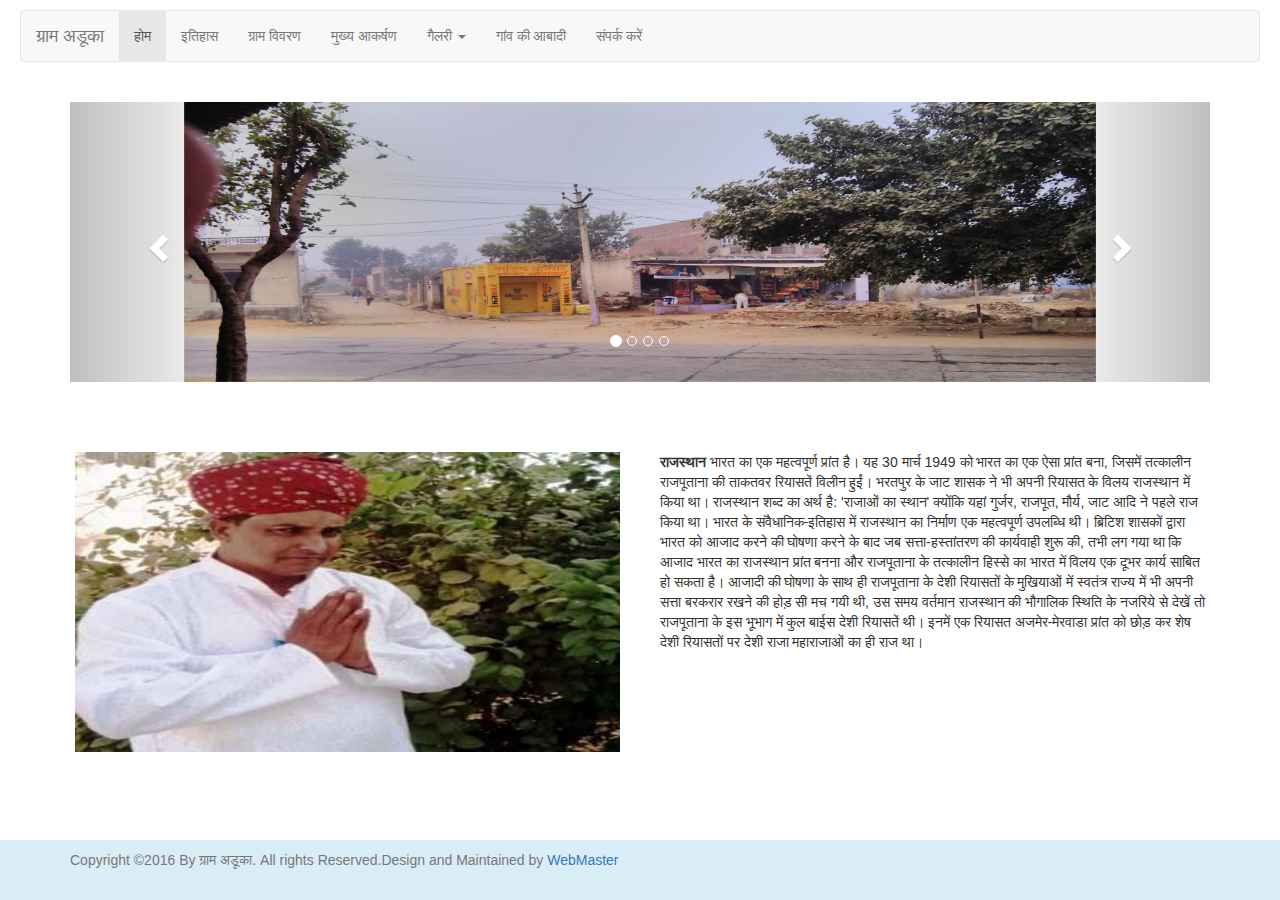
<file: index.html>
<!DOCTYPE html>
<html lang="en">
<head>
  <title>अडूका में आपका स्वागत है</title>
  <meta charset="utf-8">
  <meta name="viewport" content="width=device-width, initial-scale=1">
  
  <link rel="stylesheet" href="static/css/bootstrap.min.css">
  <link rel="stylesheet" href="static/css/gram.css">
  <link rel="stylesheet" href="static/css/sticky-footer-navbar.css">



  


<!-- when the final is ready then change the above line 
  <link rel="stylesheet" href="https://maxcdn.bootstrapcdn.com/bootstrap/3.3.7/css/bootstrap.min.css">
  <script src="https://ajax.googleapis.com/ajax/libs/jquery/3.1.1/jquery.min.js"></script>
  <script src="https://maxcdn.bootstrapcdn.com/bootstrap/3.3.7/js/bootstrap.min.js"></script>
-->
  <script src="https://ajax.googleapis.com/ajax/libs/jquery/1.12.4/jquery.min.js"></script>
  <script src="https://maxcdn.bootstrapcdn.com/bootstrap/3.3.7/js/bootstrap.min.js">
  </script>
  

  


</head>
 <style>
  .carousel-inner > .item > img,
  .carousel-inner > .item > a > img {
      width: 80%;
      margin: auto;
  }

  #header-image {

  }

  #sarpanch-image {
  	height: 300px
  }

  .carousel-inner>.item>a>img, .carousel-inner>.item>img {
      height: 280px;
    }

  @media (max-width: 600px) {
    .carousel-inner>.item>a>img, .carousel-inner>.item>img {
      height: 125px;
    }
  }

  </style>
<body>
<!-- you can skip this div 

<div class="row">
  <div class="col-md-6"> 

    <img class="img-responsive" id="header-image"  src="static/img/emblem.png" alt="sarpanch" width="60" height="60">

  </div>

  <div class="col-md-6">

    <img class="img-responsive" id="header-image" src="static/img/gram.png" alt="sarpanch" width="50%" height="60">

  </div>
</div>
-->
<nav class="navbar navbar-default"> 
  <div class="container-fluid">
    <div class="navbar-header">
      <button type="button" class="navbar-toggle" data-toggle="collapse" data-target="#myNavbar">
        <span class="icon-bar"></span>
        <span class="icon-bar"></span>
        <span class="icon-bar"></span>
      </button>

      <a class="navbar-brand" href="#"> ग्राम अडूका </a>
    </div>

    <div class="collapse navbar-collapse" id="myNavbar"> 
      <ul class="nav navbar-nav">
        <li class="active"><a href="#"> होम</a></li>
        <li><a href="gram_history/index.html">इतिहास</a></li>
        <li><a href="gram_description/index.html">ग्राम विवरण</a></li>
        <li><a href="main_feature/index.html"> मुख्य आकर्षण </a> </li>
        <li class="dropdown">
          <a class="dropdown-toggle" data-toggle="dropdown" href="#"> गैलरी <span class="caret"> </span></a> 
            <ul class="dropdown-menu">
              <li><a href="#"> फोटो गैलरी </a> </li>
              <li><a href="#"> वीडियो गैलरी </a> </li>
            </ul>
        </li>
        <li><a href="village_population/index.html">गांव की आबादी </a></li>
        <li> <a href="contact/index.html"> संपर्क करें </a></li>
      </ul>
    </div>
  </div>
</nav>


<div class="container">

  <div id="myCarousel" class="carousel slide" data-ride="carousel" style="margin: 0px;">
    <!-- Indicators -->
    <ol class="carousel-indicators">
      <li data-target="#myCarousel" data-slide-to="0" class="active"></li>
      <li data-target="#myCarousel" data-slide-to="1"></li>
      <li data-target="#myCarousel" data-slide-to="2"></li>
      <li data-target="#myCarousel" data-slide-to="3"></li>
    </ol>

    <!-- Wrapper for slides -->
    <div class="carousel-inner" role="listbox">
      <div class="item active">
        <img src="static/img/gram-front.jpg" alt="gram" width="700" height="200">
      </div>

      <div class="item">
        <img src="static/img/gram2.jpg" alt="branch" width="700" height="200">
      </div>
    
      <div class="item">
        <img src="static/img/gram1.jpg" alt="sunset" width="700" height="200">
      </div>

      <div class="item">
        <img src="static/img/gram4.jpg" alt="scotland" width="700" height="200">
      </div>
    </div>

    <!-- Left and right controls -->
    <a class="left carousel-control" href="#myCarousel" role="button" data-slide="prev">
      <span class="glyphicon glyphicon-chevron-left" aria-hidden="true"></span>
      <span class="sr-only">Previous</span>
    </a>
    <a class="right carousel-control" href="#myCarousel" role="button" data-slide="next">
      <span class="glyphicon glyphicon-chevron-right" aria-hidden="true"></span>
      <span class="sr-only">Next</span>
    </a>
  </div>

  <div class="row">
    <div class="col-md-6">
      
      <img class="img-responsive" id="sarpanch-image" src="static/img/SarpanchM.jpg" alt="sarpanch" width="100%" height="300">

    </div>
    <div class="col-md-6">
    <p>
       <b>राजस्थान</b> भारत का एक महत्वपूर्ण प्रांत है। यह 30 मार्च 1949 को भारत का एक ऐसा प्रांत बना, जिसमें तत्कालीन राजपूताना की ताकतवर रियासतें विलीन हुईं। भरतपुर के जाट शासक ने भी अपनी रियासत के विलय राजस्थान में किया था। राजस्थान शब्द का अर्थ है: 'राजाओं का स्थान' क्योंकि यहां गुर्जर, राजपूत, मौर्य, जाट आदि ने पहले राज किया था। भारत के संवैधानिक-इतिहास में राजस्थान का निर्माण एक महत्वपूर्ण उपलब्धि थी। ब्रिटिश शासकों द्वारा भारत को आजाद करने की घोषणा करने के बाद जब सत्ता-हस्तांतरण की कार्यवाही शुरू की, तभी लग गया था कि आजाद भारत का राजस्थान प्रांत बनना और राजपूताना के तत्कालीन हिस्से का भारत में विलय एक दूभर कार्य साबित हो सकता है। आजादी की घोषणा के साथ ही राजपूताना के देशी रियासतों के मुखियाओं में स्वतंत्र राज्य में भी अपनी सत्ता बरकरार रखने की होड़ सी मच गयी थी, उस समय वर्तमान राजस्थान की भौगालिक स्थिति के नजरिये से देखें तो राजपूताना के इस भूभाग में कुल बाईस देशी रियासतें थी। इनमें एक रियासत अजमेर-मेरवाडा प्रांत को छोड़ कर शेष देशी रियासतों पर देशी राजा महाराजाओं का ही राज था। 
    </p>
    </div>

  </div>


</div>
<footer class="footer">
      <div class="container">
        <p class="text-muted"> 
         Copyright ©2016 By ग्राम अडूका. All rights Reserved.Design and Maintained by <a href="http://sajjan.xyz">WebMaster</a>
        </p>
      </div>  
</footer>

</body>
</html>
</file>
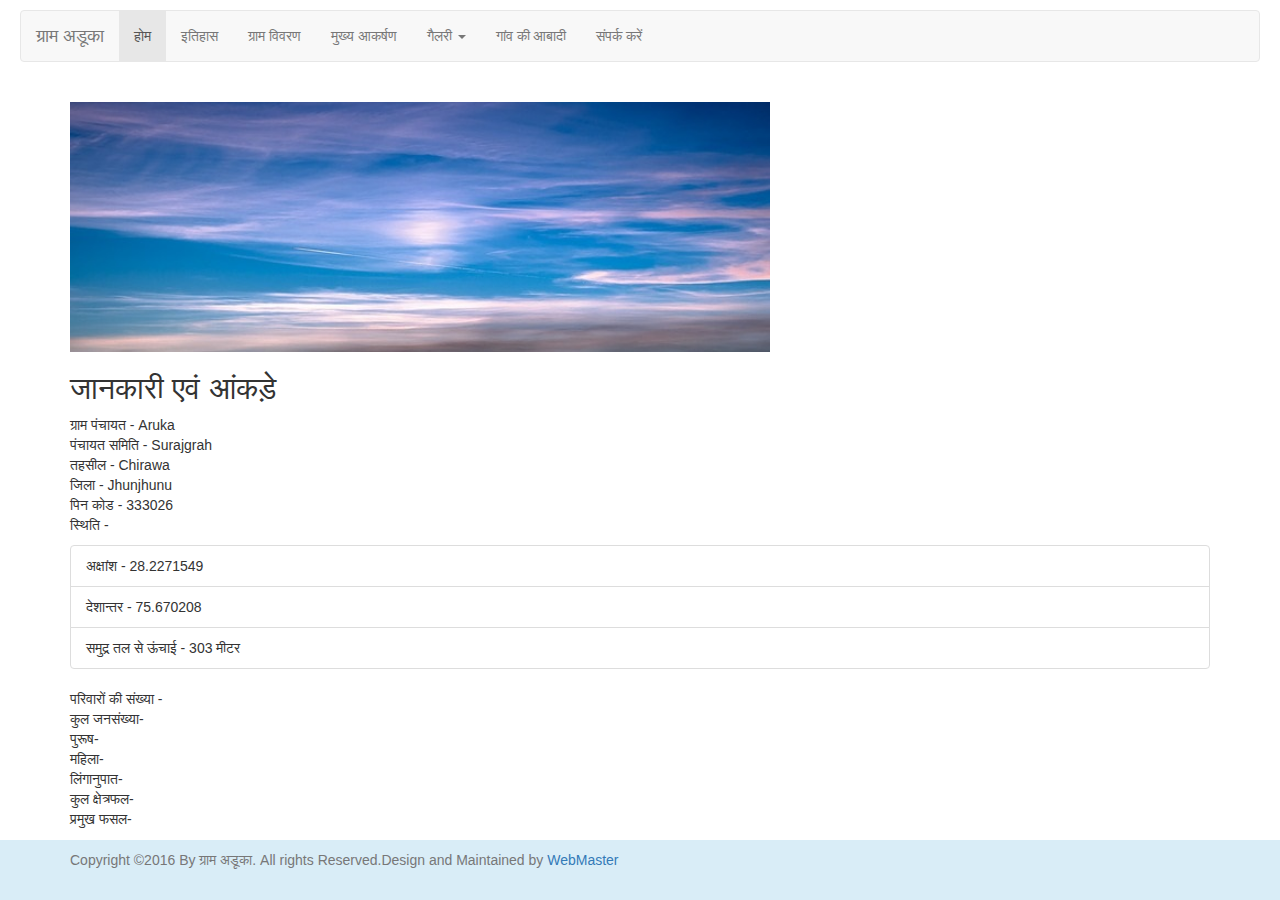
<file: gram_description/index.html>
<!DOCTYPE html>
<html lang="en">
<head>
  <title>अडूका में आपका स्वागत है</title>
  <meta charset="utf-8">
  <meta name="viewport" content="width=device-width, initial-scale=1">
  
  <link rel="stylesheet" href="../static/css/bootstrap.min.css">
  <link rel="stylesheet" href="../static/css/gram.css">
  <link rel="stylesheet" href="../static/css/sticky-footer-navbar.css">



  


<!-- when the final is ready then change the above line 
  <link rel="stylesheet" href="https://maxcdn.bootstrapcdn.com/bootstrap/3.3.7/css/bootstrap.min.css">
  <script src="https://ajax.googleapis.com/ajax/libs/jquery/3.1.1/jquery.min.js"></script>
  <script src="https://maxcdn.bootstrapcdn.com/bootstrap/3.3.7/js/bootstrap.min.js"></script>
-->
  <script src="https://ajax.googleapis.com/ajax/libs/jquery/1.12.4/jquery.min.js"></script>
  <script src="https://maxcdn.bootstrapcdn.com/bootstrap/3.3.7/js/bootstrap.min.js">
  </script>
  

  


</head>
 <style>
  .carousel-inner > .item > img,
  .carousel-inner > .item > a > img {
      width: 80%;
      margin: auto;
  }

  #header-image {

  }

  #sarpanch-image {
  	height: 300px
  }

  .carousel-inner>.item>a>img, .carousel-inner>.item>img {
      height: 280px;
    }

  @media (max-width: 600px) {
    .carousel-inner>.item>a>img, .carousel-inner>.item>img {
      height: 125px;
    }
  }

  </style>
<body>
<!-- you can skip this div 

<div class="row">
  <div class="col-md-6"> 

    <img class="img-responsive" id="header-image"  src="../static/img/emblem.png" alt="sarpanch" width="60" height="60">

  </div>

  <div class="col-md-6">

    <img class="img-responsive" id="header-image" src="../static/img/gram.png" alt="sarpanch" width="50%" height="60">

  </div>
</div>
-->
<nav class="navbar navbar-default"> 
  <div class="container-fluid">
    <div class="navbar-header">
      <button type="button" class="navbar-toggle" data-toggle="collapse" data-target="#myNavbar">
        <span class="icon-bar"></span>
        <span class="icon-bar"></span>
        <span class="icon-bar"></span>
      </button>

      <a class="navbar-brand" href="#"> ग्राम अडूका </a>
    </div>

    <div class="collapse navbar-collapse" id="myNavbar"> 
      <ul class="nav navbar-nav">
        <li class="active"><a href="#"> होम</a></li>
        <li><a href="../gram_history/index.html">इतिहास</a></li>
        <li><a href="index.html">ग्राम विवरण</a></li>
        <li><a href="../main_feature/index.html"> मुख्य आकर्षण </a> </li>
        <li class="dropdown">
          <a class="dropdown-toggle" data-toggle="dropdown" href="#"> गैलरी <span class="caret"> </span></a> 
            <ul class="dropdown-menu">
              <li><a href="#"> फोटो गैलरी </a> </li>
              <li><a href="#"> वीडियो गैलरी </a> </li>
            </ul>
        </li>
        <li><a href="../village_population/index.html">गांव की आबादी </a></li>
        <li> <a href="../contact/index.html"> संपर्क करें </a></li>
      </ul>
    </div>
  </div>
</nav>


<div class="container">


<img class="img-responsive" src="../static/img/sunset.jpg" alt="Gram Aruka" width="700" height="400">

<h2> जानकारी एवं आंकड़े </h2>
 <p>
 	ग्राम पंचायत - Aruka <br>
 	पंचायत समिति - Surajgrah <br>
 	तहसील - Chirawa <br>
 	जिला - Jhunjhunu <br>
 	पिन कोड - 333026 <br>
 	स्थिति - <br>
 	<ul class="list-group">
 		<li class="list-group-item"> अक्षांश - 28.2271549 </li> 
 		<li class="list-group-item"> देशान्तर - 75.670208 </li>
 		<li class="list-group-item"> समुद्र तल से ऊंचाई - 303 मीटर </li>

 	</ul>

 	परिवारों की संख्या - <br>
 	कुल जनसंख्या- <br>
 	पुरूष- <br>
 	महिला- <br>
 	लिंगानुपात- <br>
 	कुल क्षेत्रफल- <br>
 	प्रमुख फसल- <br>
 </p>







</div>
<footer class="footer">
      <div class="container">
        <p class="text-muted"> 
         Copyright ©2016 By ग्राम अडूका. All rights Reserved.Design and Maintained by <a href="http://sajjan.xyz">WebMaster</a>
        </p>
      </div>  
</footer>

</body>
</html>
</file>
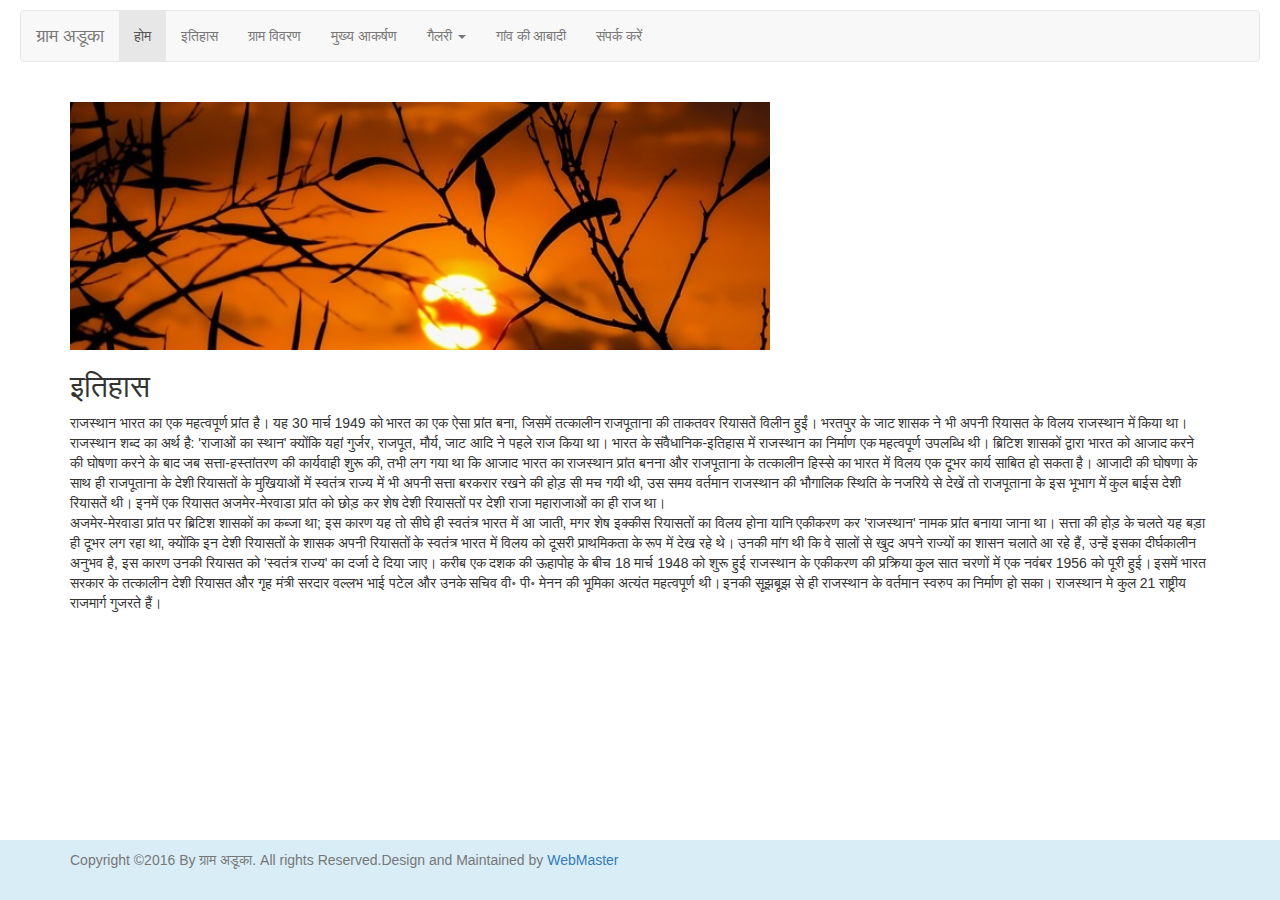
<file: gram_history/index.html>
<!DOCTYPE html>
<html lang="en">
<head>
  <title>अडूका में आपका स्वागत है</title>
  <meta charset="utf-8">
  <meta name="viewport" content="width=device-width, initial-scale=1">
  
  <link rel="stylesheet" href="../static/css/bootstrap.min.css">
  <link rel="stylesheet" href="../static/css/gram.css">
  <link rel="stylesheet" href="../static/css/sticky-footer-navbar.css">



  


<!-- when the final is ready then change the above line 
  <link rel="stylesheet" href="https://maxcdn.bootstrapcdn.com/bootstrap/3.3.7/css/bootstrap.min.css">
  <script src="https://ajax.googleapis.com/ajax/libs/jquery/3.1.1/jquery.min.js"></script>
  <script src="https://maxcdn.bootstrapcdn.com/bootstrap/3.3.7/js/bootstrap.min.js"></script>
-->
  <script src="https://ajax.googleapis.com/ajax/libs/jquery/1.12.4/jquery.min.js"></script>
  <script src="https://maxcdn.bootstrapcdn.com/bootstrap/3.3.7/js/bootstrap.min.js">
  </script>
  

  


</head>
 <style>
  .carousel-inner > .item > img,
  .carousel-inner > .item > a > img {
      width: 80%;
      margin: auto;
  }

  #header-image {

  }

  #sarpanch-image {
  	height: 300px
  }

  .carousel-inner>.item>a>img, .carousel-inner>.item>img {
      height: 280px;
    }

  @media (max-width: 600px) {
    .carousel-inner>.item>a>img, .carousel-inner>.item>img {
      height: 125px;
    }
  }

  </style>
<body>
<!-- you can skip this div 

<div class="row">
  <div class="col-md-6"> 

    <img class="img-responsive" id="header-image"  src="../static/img/emblem.png" alt="sarpanch" width="60" height="60">

  </div>

  <div class="col-md-6">

    <img class="img-responsive" id="header-image" src="../static/img/gram.png" alt="sarpanch" width="50%" height="60">

  </div>
</div>
-->
<nav class="navbar navbar-default"> 
  <div class="container-fluid">
    <div class="navbar-header">
      <button type="button" class="navbar-toggle" data-toggle="collapse" data-target="#myNavbar">
        <span class="icon-bar"></span>
        <span class="icon-bar"></span>
        <span class="icon-bar"></span>
      </button>

      <a class="navbar-brand" href="#"> ग्राम अडूका </a>
    </div>

    <div class="collapse navbar-collapse" id="myNavbar"> 
      <ul class="nav navbar-nav">
        <li class="active"><a href="#"> होम</a></li>
        <li><a href="index.html">इतिहास</a></li>
        <li><a href="../gram_description/index.html">ग्राम विवरण</a></li>
        <li><a href="../main_feature/index.html"> मुख्य आकर्षण </a> </li>
        <li class="dropdown">
          <a class="dropdown-toggle" data-toggle="dropdown" href="#"> गैलरी <span class="caret"> </span></a> 
            <ul class="dropdown-menu">
              <li><a href="#"> फोटो गैलरी </a> </li>
              <li><a href="#"> वीडियो गैलरी </a> </li>
            </ul>
        </li>
        <li><a href="../village_population/index.html">गांव की आबादी </a></li>
        <li> <a href="../contact/index.html"> संपर्क करें </a></li>
      </ul>
    </div>
  </div>
</nav>


<div class="container">


<img class="img-responsive" src="../static/img/branch.jpg" alt="Old Gram Aruka" width="700" height="400">

<h2>इतिहास </h2>
 <p>
 	राजस्थान भारत का एक महत्वपूर्ण प्रांत है। यह 30 मार्च 1949 को भारत का एक ऐसा प्रांत बना, जिसमें तत्कालीन राजपूताना की ताकतवर रियासतें विलीन हुईं। भरतपुर के जाट शासक ने भी अपनी रियासत के विलय राजस्थान में किया था। राजस्थान शब्द का अर्थ है: 'राजाओं का स्थान' क्योंकि यहां गुर्जर, राजपूत, मौर्य, जाट आदि ने पहले राज किया था। भारत के संवैधानिक-इतिहास में राजस्थान का निर्माण एक महत्वपूर्ण उपलब्धि थी। ब्रिटिश शासकों द्वारा भारत को आजाद करने की घोषणा करने के बाद जब सत्ता-हस्तांतरण की कार्यवाही शुरू की, तभी लग गया था कि आजाद भारत का राजस्थान प्रांत बनना और राजपूताना के तत्कालीन हिस्से का भारत में विलय एक दूभर कार्य साबित हो सकता है। आजादी की घोषणा के साथ ही राजपूताना के देशी रियासतों के मुखियाओं में स्वतंत्र राज्य में भी अपनी सत्ता बरकरार रखने की होड़ सी मच गयी थी, उस समय वर्तमान राजस्थान की भौगालिक स्थिति के नजरिये से देखें तो राजपूताना के इस भूभाग में कुल बाईस देशी रियासतें थी। इनमें एक रियासत अजमेर-मेरवाडा प्रांत को छोड़ कर शेष देशी रियासतों पर देशी राजा महाराजाओं का ही राज था। <br>
 	अजमेर-मेरवाडा प्रांत पर ब्रिटिश शासकों का कब्जा था; इस कारण यह तो सीघे ही स्वतंत्र भारत में आ जाती, मगर शेष इक्कीस रियासतों का विलय होना यानि एकीकरण कर 'राजस्थान' नामक प्रांत बनाया जाना था। सत्ता की होड़ के चलते यह बड़ा ही दूभर लग रहा था, क्योंकि इन देशी रियासतों के शासक अपनी रियासतों के स्वतंत्र भारत में विलय को दूसरी प्राथमिकता के रूप में देख रहे थे। उनकी मांग थी कि वे सालों से खुद अपने राज्यों का शासन चलाते आ रहे हैं, उन्हें इसका दीर्घकालीन अनुभव है, इस कारण उनकी रियासत को 'स्वतंत्र राज्य' का दर्जा दे दिया जाए। करीब एक दशक की ऊहापोह के बीच 18 मार्च 1948 को शुरू हुई राजस्थान के एकीकरण की प्रक्रिया कुल सात चरणों में एक नवंबर 1956 को पूरी हुई। इसमें भारत सरकार के तत्कालीन देशी रियासत और गृह मंत्री सरदार वल्लभ भाई पटेल और उनके सचिव वी॰ पी॰ मेनन की भूमिका अत्यंत महत्वपूर्ण थी। इनकी सूझबूझ से ही राजस्थान के वर्तमान स्वरुप का निर्माण हो सका। राजस्थान मे कुल 21 राष्ट्रीय राजमार्ग गुजरते हैं।
 	

 </p>







</div>
<footer class="footer">
      <div class="container">
        <p class="text-muted"> 
         Copyright ©2016 By ग्राम अडूका. All rights Reserved.Design and Maintained by <a href="http://sajjan.xyz">WebMaster</a>
        </p>
      </div>  
</footer>

</body>
</html>
</file>
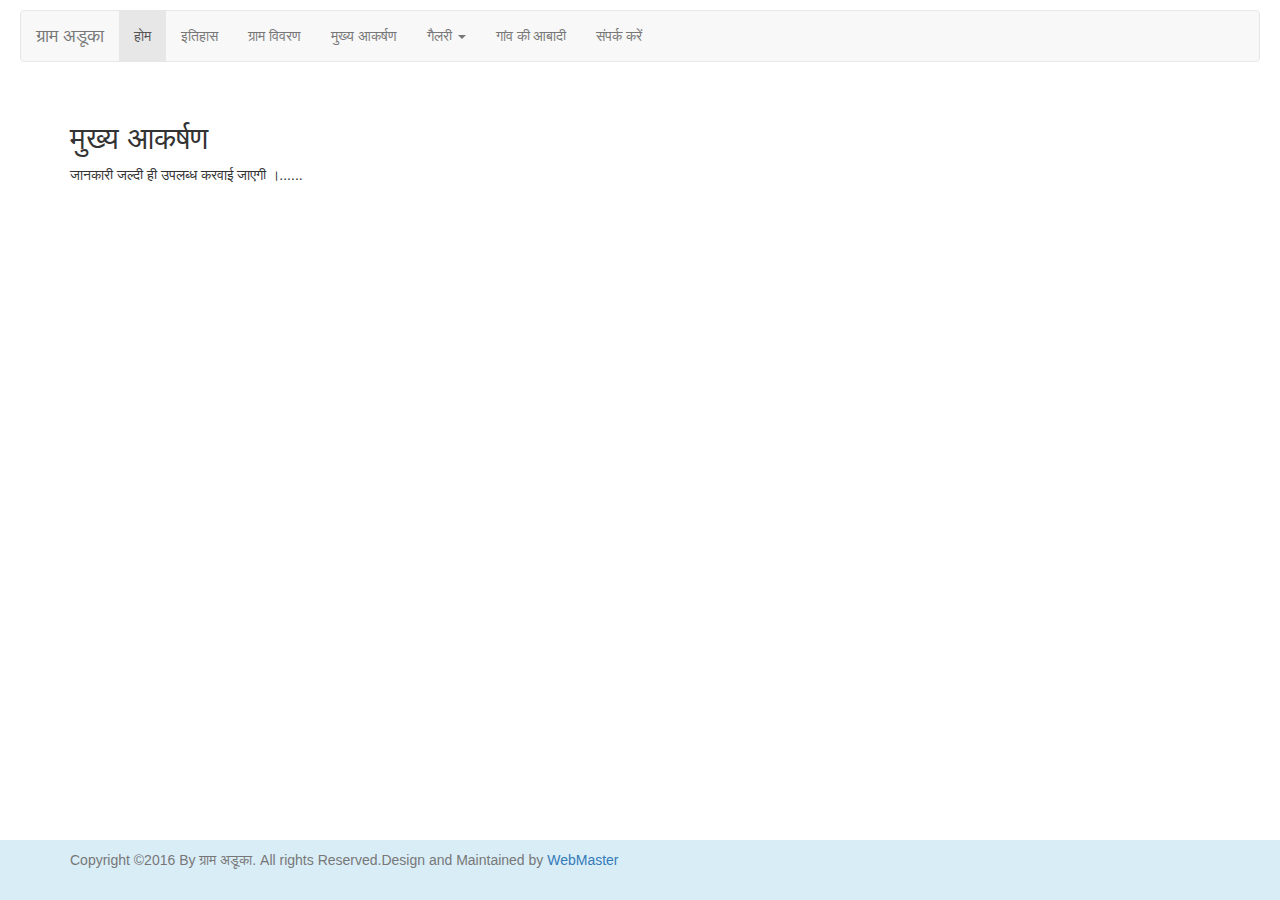
<file: main_feature/index.html>
<!DOCTYPE html>
<html lang="en">
<head>
  <title>अडूका में आपका स्वागत है</title>
  <meta charset="utf-8">
  <meta name="viewport" content="width=device-width, initial-scale=1">
  
  <link rel="stylesheet" href="../static/css/bootstrap.min.css">
  <link rel="stylesheet" href="../static/css/gram.css">
  <link rel="stylesheet" href="../static/css/sticky-footer-navbar.css">



  


<!-- when the final is ready then change the above line 
  <link rel="stylesheet" href="https://maxcdn.bootstrapcdn.com/bootstrap/3.3.7/css/bootstrap.min.css">
  <script src="https://ajax.googleapis.com/ajax/libs/jquery/3.1.1/jquery.min.js"></script>
  <script src="https://maxcdn.bootstrapcdn.com/bootstrap/3.3.7/js/bootstrap.min.js"></script>
-->
  <script src="https://ajax.googleapis.com/ajax/libs/jquery/1.12.4/jquery.min.js"></script>
  <script src="https://maxcdn.bootstrapcdn.com/bootstrap/3.3.7/js/bootstrap.min.js">
  </script>
  

  


</head>
 <style>
  .carousel-inner > .item > img,
  .carousel-inner > .item > a > img {
      width: 80%;
      margin: auto;
  }

  #header-image {

  }

  #sarpanch-image {
  	height: 300px
  }

  .carousel-inner>.item>a>img, .carousel-inner>.item>img {
      height: 280px;
    }

  @media (max-width: 600px) {
    .carousel-inner>.item>a>img, .carousel-inner>.item>img {
      height: 125px;
    }
  }

  </style>
<body>
<!-- you can skip this div 

<div class="row">
  <div class="col-md-6"> 

    <img class="img-responsive" id="header-image"  src="../static/img/emblem.png" alt="sarpanch" width="60" height="60">

  </div>

  <div class="col-md-6">

    <img class="img-responsive" id="header-image" src="../static/img/gram.png" alt="sarpanch" width="50%" height="60">

  </div>
</div>
-->
<nav class="navbar navbar-default"> 
  <div class="container-fluid">
    <div class="navbar-header">
      <button type="button" class="navbar-toggle" data-toggle="collapse" data-target="#myNavbar">
        <span class="icon-bar"></span>
        <span class="icon-bar"></span>
        <span class="icon-bar"></span>
      </button>

      <a class="navbar-brand" href="#"> ग्राम अडूका </a>
    </div>

    <div class="collapse navbar-collapse" id="myNavbar"> 
      <ul class="nav navbar-nav">
        <li class="active"><a href="#"> होम</a></li>
        <li><a href="../gram_history/index.html">इतिहास</a></li>
        <li><a href="../gram_description/index.html">ग्राम विवरण</a></li>
        <li><a href="index.html"> मुख्य आकर्षण </a> </li>
        <li class="dropdown">
          <a class="dropdown-toggle" data-toggle="dropdown" href="#"> गैलरी <span class="caret"> </span></a> 
            <ul class="dropdown-menu">
              <li><a href="#"> फोटो गैलरी </a> </li>
              <li><a href="#"> वीडियो गैलरी </a> </li>
            </ul>
        </li>
        <li><a href="../village_population/index.html">गांव की आबादी </a></li>
        <li> <a href="../contact/index.html"> संपर्क करें </a></li>
      </ul>
    </div>
  </div>
</nav>


<div class="container">


<h2>मुख्य आकर्षण</h2>
 <p>
   जानकारी जल्दी ही उपलब्ध करवाई जाएगी ।......

 </p>







</div>
<footer class="footer">
      <div class="container">
        <p class="text-muted"> 
         Copyright ©2016 By ग्राम अडूका. All rights Reserved.Design and Maintained by <a href="http://sajjan.xyz">WebMaster</a>
        </p>
      </div>  
</footer>

</body>
</html>
</file>
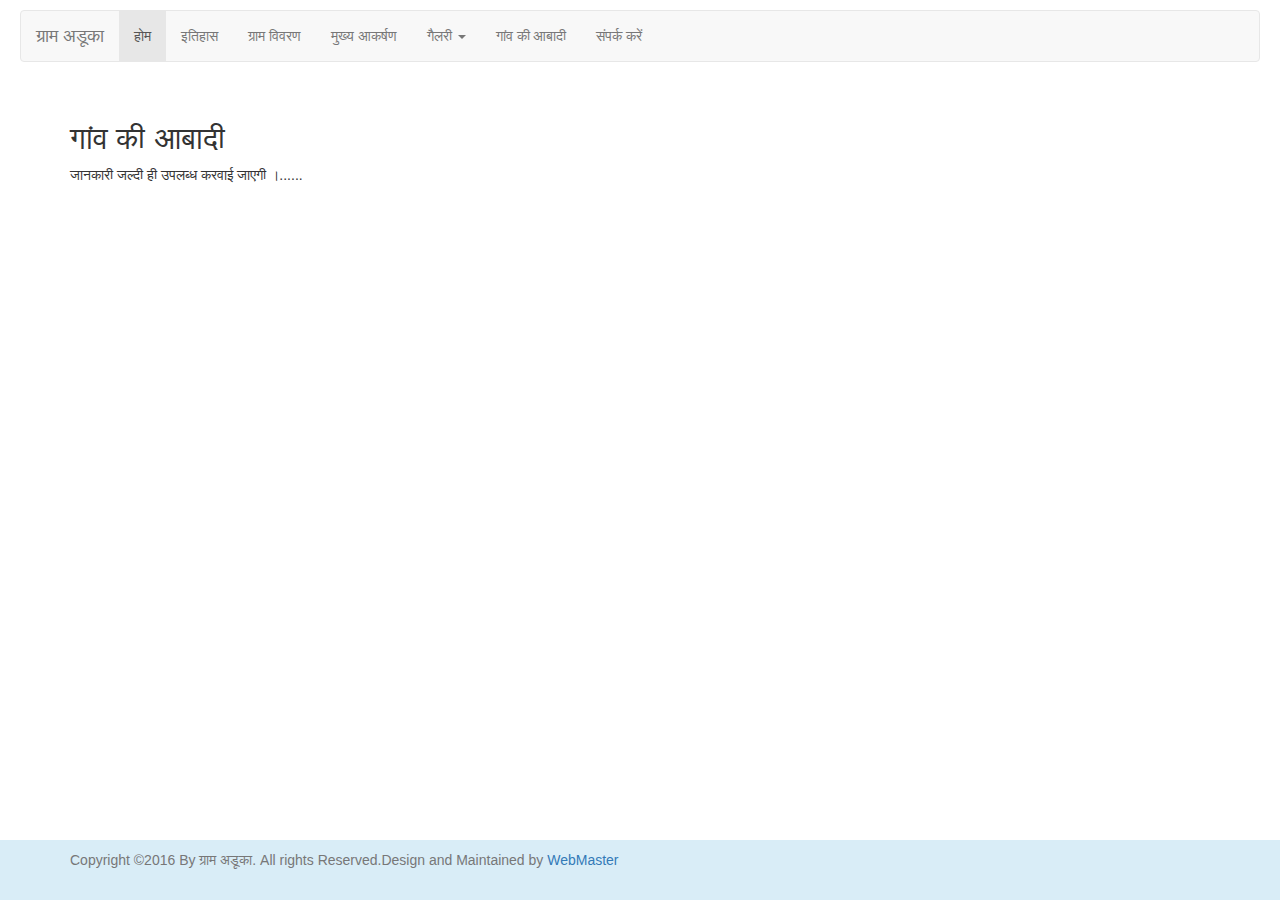
<file: village_population/index.html>
<!DOCTYPE html>
<html lang="en">
<head>
  <title>अडूका में आपका स्वागत है</title>
  <meta charset="utf-8">
  <meta name="viewport" content="width=device-width, initial-scale=1">
  
  <link rel="stylesheet" href="../static/css/bootstrap.min.css">
  <link rel="stylesheet" href="../static/css/gram.css">
  <link rel="stylesheet" href="../static/css/sticky-footer-navbar.css">



  


<!-- when the final is ready then change the above line 
  <link rel="stylesheet" href="https://maxcdn.bootstrapcdn.com/bootstrap/3.3.7/css/bootstrap.min.css">
  <script src="https://ajax.googleapis.com/ajax/libs/jquery/3.1.1/jquery.min.js"></script>
  <script src="https://maxcdn.bootstrapcdn.com/bootstrap/3.3.7/js/bootstrap.min.js"></script>
-->
  <script src="https://ajax.googleapis.com/ajax/libs/jquery/1.12.4/jquery.min.js"></script>
  <script src="https://maxcdn.bootstrapcdn.com/bootstrap/3.3.7/js/bootstrap.min.js">
  </script>
  

  


</head>
 <style>
  .carousel-inner > .item > img,
  .carousel-inner > .item > a > img {
      width: 80%;
      margin: auto;
  }

  #header-image {

  }

  #sarpanch-image {
  	height: 300px
  }

  .carousel-inner>.item>a>img, .carousel-inner>.item>img {
      height: 280px;
    }

  @media (max-width: 600px) {
    .carousel-inner>.item>a>img, .carousel-inner>.item>img {
      height: 125px;
    }
  }

  </style>
<body>
<!-- you can skip this div 

<div class="row">
  <div class="col-md-6"> 

    <img class="img-responsive" id="header-image"  src="../static/img/emblem.png" alt="sarpanch" width="60" height="60">

  </div>

  <div class="col-md-6">

    <img class="img-responsive" id="header-image" src="../static/img/gram.png" alt="sarpanch" width="50%" height="60">

  </div>
</div>
-->
<nav class="navbar navbar-default"> 
  <div class="container-fluid">
    <div class="navbar-header">
      <button type="button" class="navbar-toggle" data-toggle="collapse" data-target="#myNavbar">
        <span class="icon-bar"></span>
        <span class="icon-bar"></span>
        <span class="icon-bar"></span>
      </button>

      <a class="navbar-brand" href="#"> ग्राम अडूका </a>
    </div>

    <div class="collapse navbar-collapse" id="myNavbar"> 
      <ul class="nav navbar-nav">
        <li class="active"><a href="#"> होम</a></li>
        <li><a href="../gram_history/index.html">इतिहास</a></li>
        <li><a href="../gram_description/index.html">ग्राम विवरण</a></li>
        <li><a href="../main_feature/index.html"> मुख्य आकर्षण </a> </li>
        <li class="dropdown">
          <a class="dropdown-toggle" data-toggle="dropdown" href="#"> गैलरी <span class="caret"> </span></a> 
            <ul class="dropdown-menu">
              <li><a href="#"> फोटो गैलरी </a> </li>
              <li><a href="#"> वीडियो गैलरी </a> </li>
            </ul>
        </li>
        <li><a href="index.html">गांव की आबादी </a></li>
        <li> <a href="../contact/index.html"> संपर्क करें </a></li>
      </ul>
    </div>
  </div>
</nav>


<div class="container">


<h2>गांव की आबादी</h2>
 <p>

   जानकारी जल्दी ही उपलब्ध करवाई जाएगी ।......

 </p>







</div>
<footer class="footer">
      <div class="container">
        <p class="text-muted"> 
         Copyright ©2016 By ग्राम अडूका. All rights Reserved.Design and Maintained by <a href="http://sajjan.xyz">WebMaster</a>
        </p>
      </div>  
</footer>

</body>
</html>
</file>
<file: static/css/gram.css>
div .row {
	margin-top: 50px
}

body > .container {
    padding: 20px 15px 0;
}

.navbar-default {
	margin: 10px 20px 20px 20px ;
}

div.col-md-6 {
	padding: 20px;
}
</file>
<file: static/css/sticky-footer-navbar.css>
/* Sticky footer styles
-------------------------------------------------- */
html {
  position: relative;
  min-height: 100%;
}
body {
  /* Margin bottom by footer height */
  margin-bottom: 60px;
}
.footer {
  position: absolute;
  bottom: 0;
  width: 100%;
  /* Set the fixed height of the footer here */
  height: 60px;
  background-color: #d9edf7;
}


/* Custom page CSS
-------------------------------------------------- */
/* Not required for template or sticky footer method. */


body > .container {
  padding: 20px 15px 0;
}

.container >.text-muted {
  margin: 10px 0;
}

.footer > .container {
  padding-right: 15px;
  padding-left: 15px;
}

code {
  font-size: 80%;
}
</file>
